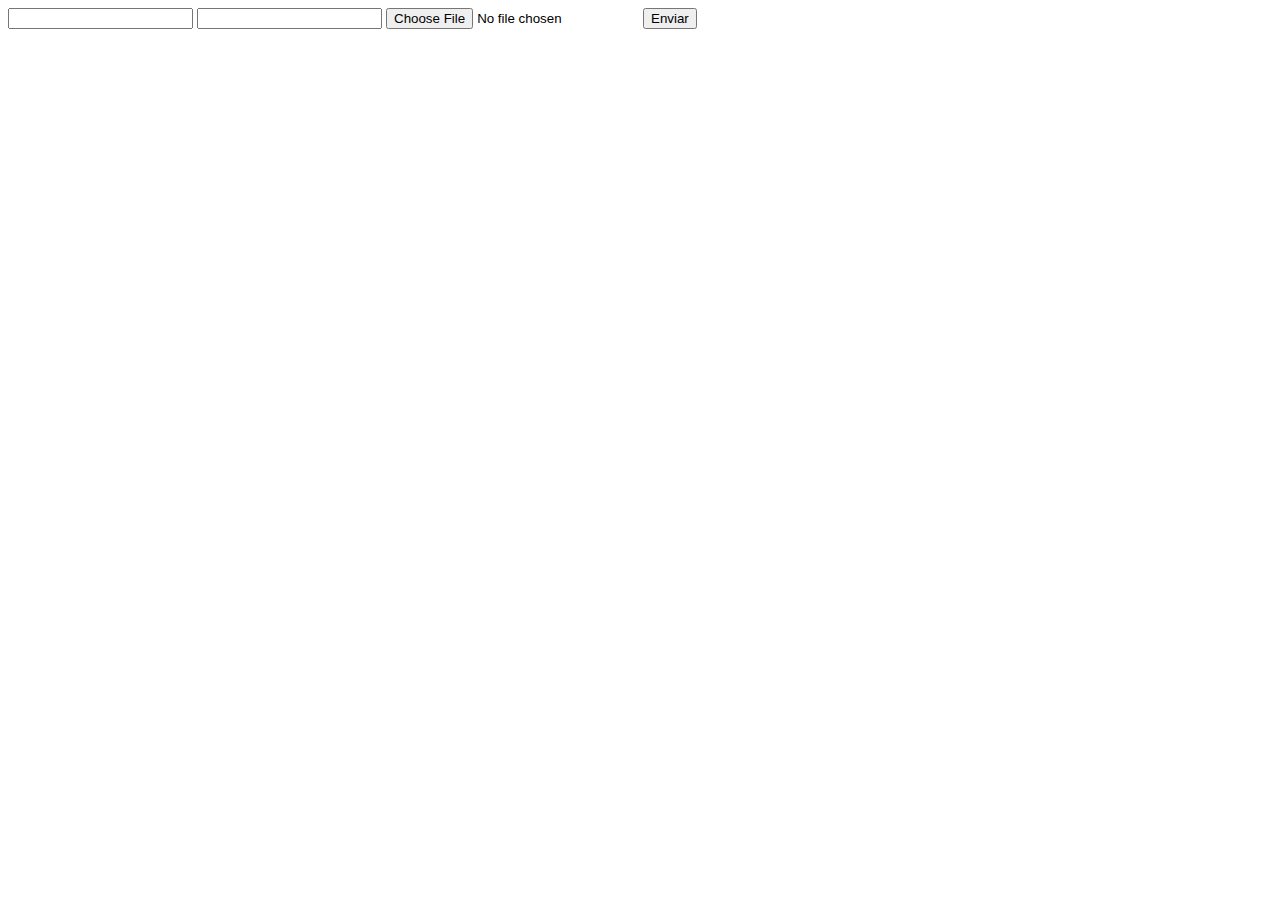
<file: DOCUMENTOS_DE_APOIO/exemplo_de_upload_de_arquivo/public/index.html>
<!DOCTYPE html>
<html lang="en">

<head>
  <meta charset="UTF-8">
  <meta http-equiv="X-UA-Compatible" content="IE=edge">
  <meta name="viewport" content="width=device-width, initial-scale=1.0">
  <title>Upload</title>
</head>

<body>

  <div>
    <input name="nome" id="nome" type="text" />
    <input name="email" id="email" type="url" />
    <input name="foto" id="foto" type="file" />
    <button onclick="enviar()">Enviar</button>
  </div>

  <div id="container"></div>
</body>

</html>

<script>
  function enviar() {
    const formData = new FormData();
    formData.append('foto', foto.files[0])
    formData.append('nome', nome.value)
    formData.append('email', email.value)

    fetch("/usuarios/cadastro", {
      method: "POST",
      body: formData
    })
      .then(res => {
        window.location = "./perfil.html"
      })
      .catch(err => {
        console.log(err);
      })
  }
</script>
</file>
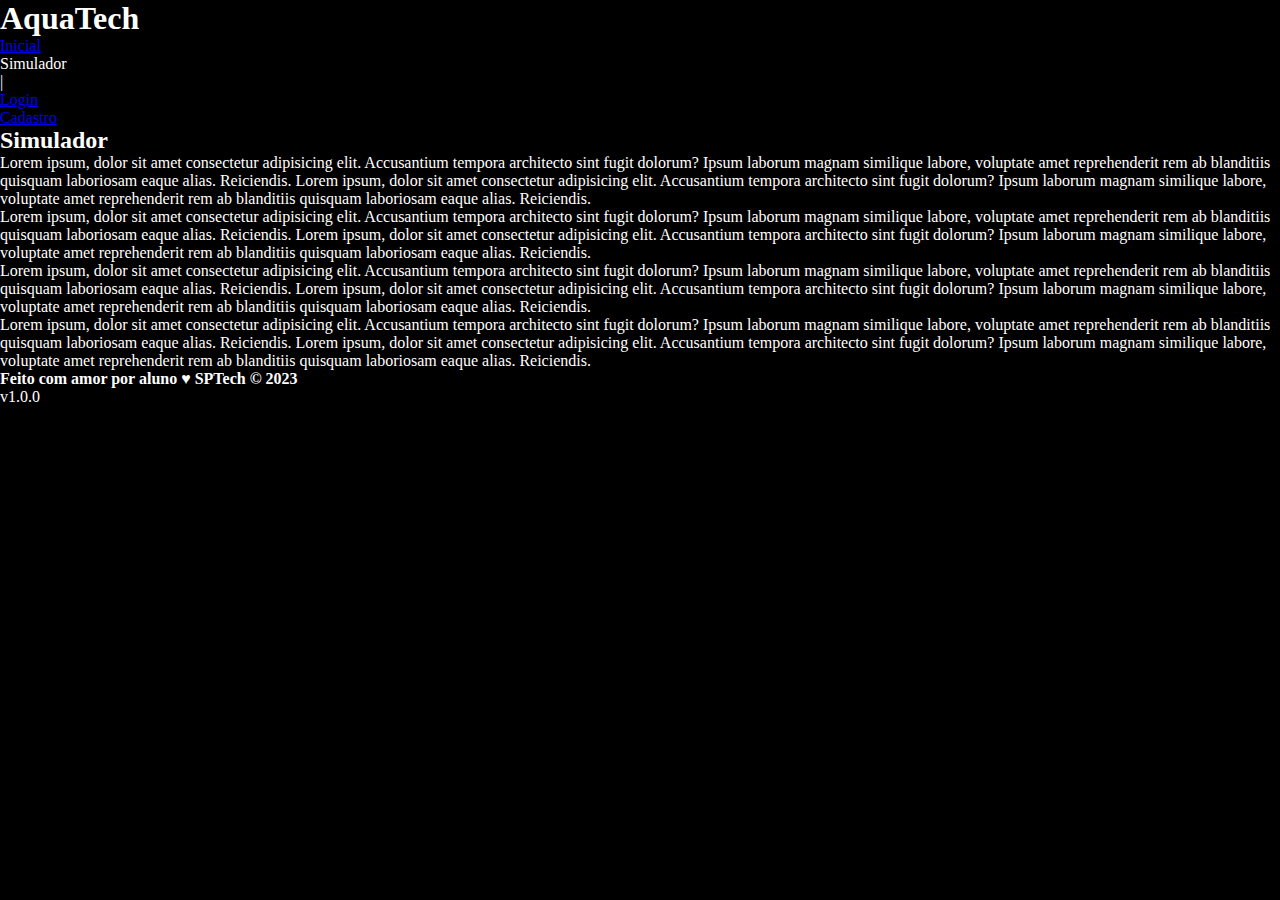
<file: public/simulador.html>
<!DOCTYPE html>
<html lang="pt-br">

<head>
    <meta charset="UTF-8">
    <meta http-equiv="X-UA-Compatible" content="IE=edge">
    <meta name="viewport" content="width=device-width, initial-scale=1.0">

    <title>AquaTech | Simulador</title>

    <script src="./js/sessao.js"></script>

    <link rel="stylesheet" href="./css/estilo.css">
    <link rel="icon" href="./assets/icon/favicon2.ico">
    <link rel="preconnect" href="https://fonts.gstatic.com">
</head>

<body>

    <!--header inicio-->
    <div class="header">
        <div class="container">
            <h1 class="titulo">AquaTech</h1>
            <ul class="navbar">
                <li>
                    <a href="./index.html">Inicial</a>
                </li>
                <li class="agora">Simulador</li>
                <li>|</li>
                <li>
                    <a href="./login.html">Login</a>
                </li>
                <li>
                    <a href="./login.html">Cadastro</a>
                </li>
            </ul>
        </div>
    </div>


    <!-- simulador inicio -->
    <div class="simulador">
        <div class="container">
            <h2>Simulador</h2>
            <p>Lorem ipsum, dolor sit amet consectetur adipisicing elit. Accusantium tempora architecto sint fugit
                dolorum? Ipsum laborum magnam similique labore, voluptate amet reprehenderit rem ab blanditiis quisquam
                laboriosam eaque alias. Reiciendis. Lorem ipsum, dolor sit amet consectetur adipisicing elit.
                Accusantium tempora architecto sint fugit dolorum? Ipsum laborum magnam similique labore, voluptate amet
                reprehenderit rem ab blanditiis quisquam laboriosam eaque alias. Reiciendis.</p>
            <p>Lorem ipsum, dolor sit amet consectetur adipisicing elit. Accusantium tempora architecto sint fugit
                dolorum? Ipsum laborum magnam similique labore, voluptate amet reprehenderit rem ab blanditiis quisquam
                laboriosam eaque alias. Reiciendis. Lorem ipsum, dolor sit amet consectetur adipisicing elit.
                Accusantium tempora architecto sint fugit dolorum? Ipsum laborum magnam similique labore, voluptate amet
                reprehenderit rem ab blanditiis quisquam laboriosam eaque alias. Reiciendis.</p>
            <p>Lorem ipsum, dolor sit amet consectetur adipisicing elit. Accusantium tempora architecto sint fugit
                dolorum? Ipsum laborum magnam similique labore, voluptate amet reprehenderit rem ab blanditiis quisquam
                laboriosam eaque alias. Reiciendis. Lorem ipsum, dolor sit amet consectetur adipisicing elit.
                Accusantium tempora architecto sint fugit dolorum? Ipsum laborum magnam similique labore, voluptate amet
                reprehenderit rem ab blanditiis quisquam laboriosam eaque alias. Reiciendis.</p>
            <p>Lorem ipsum, dolor sit amet consectetur adipisicing elit. Accusantium tempora architecto sint fugit
                dolorum? Ipsum laborum magnam similique labore, voluptate amet reprehenderit rem ab blanditiis quisquam
                laboriosam eaque alias. Reiciendis. Lorem ipsum, dolor sit amet consectetur adipisicing elit.
                Accusantium tempora architecto sint fugit dolorum? Ipsum laborum magnam similique labore, voluptate amet
                reprehenderit rem ab blanditiis quisquam laboriosam eaque alias. Reiciendis.</p>

        </div>
    </div>
    <!-- simulador fim -->

    <!--footer inicio-->
    <div class="footer">
        <div class="container">
            <h4>Feito com amor por aluno &hearts; SPTech &copy; 2023</h4>
            <span class="version">v1.0.0</span>
        </div>
    </div>
    <!--footer fim-->


</body>

</html>
</file>
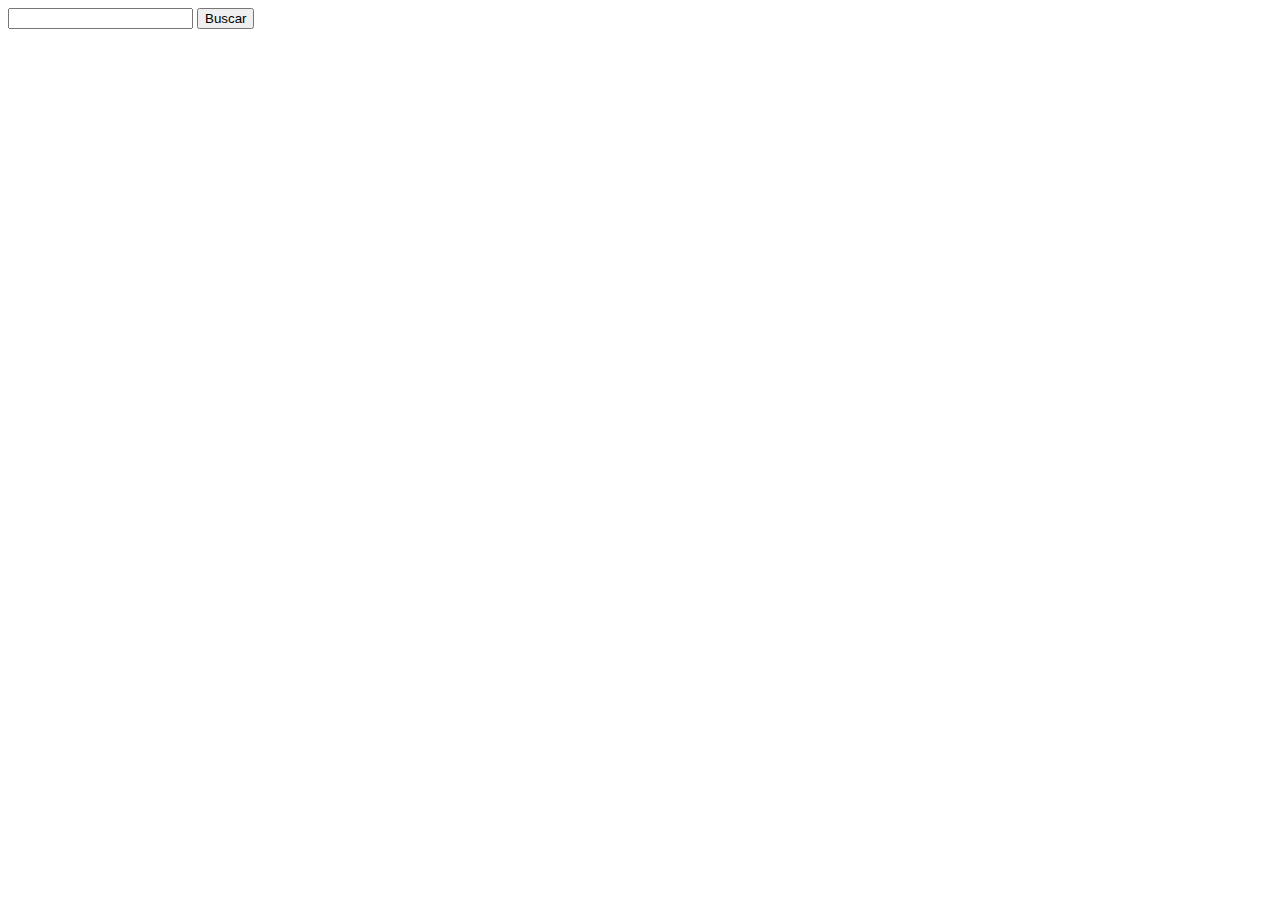
<file: DOCUMENTOS_DE_APOIO/exemplo_de_upload_de_arquivo/public/perfil.html>
<!DOCTYPE html>
<html lang="en">

<head>
  <meta charset="UTF-8">
  <meta http-equiv="X-UA-Compatible" content="IE=edge">
  <meta name="viewport" content="width=device-width, initial-scale=1.0">
  <title>Document</title>
</head>

<body>
  <input type="number" id="buscaInput">
  <button onclick="buscarPeloId()">Buscar</button>
  <div id="container">

  </div>
</body>

</html>

<script>
  function buscarPeloId() {
    fetch(`/usuarios/${buscaInput.value}`, {
      method: "GET"
    })
      .then(res => {
        res.json().then(json => {
          const usuario = json[0];
          container.innerHTML = `<div>
    <h1>${usuario.nome} - ${usuario.email}</h1>
    <img src='assets/${usuario.imagem_perfil}' alt="imagem de usuario">
  </div>`
        })
      })
      .catch(err => {
        console.log(err);
      })
  }
</script>
</file>
<file: public/css/estilo.css>
/* Reset básico */
* {
  margin: 0;
  padding: 0;
  box-sizing: border-box;
}

body {
  font-family: 'Georgia', 'Times New Roman', serif;
  background-color: #000;
  color: #ffffff; /* cor das letras */
}

/* BARRA COM AS NAVS */
header {
  background-color: #c7c7c7;
  display: flex;
  align-items: center;
  justify-content: space-between;
  padding: 10px 40px;
}

.logo img {
  height: 60px;
}

/* MENU DE NAVEGAÇÃO */
nav ul {
 list-style: none;   /*tirar as bolinhas de lista */
}

nav ul div {
  display: flex;
  gap: 20px;
}

nav a {
  text-decoration: none;/*  tirar as linhas de baixo  */
  color: #444;
  font-style: italic;
  font-size: 16px;
}

nav a:hover {
  color: #000;
}

/* BOTÕES LOGIN / CADASTRO */
.botoes {
  display: flex;
  gap: 10px;
}

.botoes button {
  background-color: #ddd;
  border: 1px solid #999;
  padding: 6px 12px;
  font-style: italic;
  font-size: 14px;
   border-radius: 5px; /*para arredondar os botões */
  box-shadow: 2px 2px 4px rgba(0,0,0,0.3);
}

.botoes button:hover {
  background-color: #bbb;
}

/*SEÇÃO PRINCIPAL*/
.Home {
  background-image: url(../assets/imgs/FundoHome.png); 
   background-size: cover; /*tamanho da imagem de fundo  */
  background-position: center;
  height: 90vh;
  display: flex;
  align-items: center;
  justify-content:flex-end;
  text-align: flex-end;
  position: relative;
}

/* TÍTULO */
.texto-principal h1 {
  font-size: 70px;
  line-height: 1.3;
  color: #fff;
   text-shadow: 3px 3px 6px #000; /* sombreado da letra */
  margin-bottom: 20px;
  -webkit-text-stroke: 2px black;  /*contorno da letra */
}

/* Subtítulo */
.texto-principal p {
  font-size: 18px;
  color: #e1e1e1;
  margin-bottom: 25px;  /*criando um espaço */
}

/* BOTÃO do SAIBA MAIS */
.saiba-mais {
  background-color: #c7c7c7;
  color: #000;
  border: none;
  padding: 8px 20px;
  font-style: italic;
  border-radius: 5px;
  box-shadow: 2px 2px 5px rgba(0,0,0,0.5);
}

.saiba-mais:hover {
  background-color: #a0a0a0;
}

/*  SEÇÃO SOBRE  */
.sobre {
background-image: url(file:///D:/Luana/Downloads/fundo.png);
  min-height: 100vh;
  padding: 60px 80px;
  display: flex;
  flex-direction: column;
  align-items: center;
}

/* Título Sobre */
.sobre h1 {
  font-family: 'Georgia', 'Times New Roman', serif;
  font-size: 40px;
  color: #ffffff;
  align-self: flex-start;
  margin-bottom: 10px;
   -webkit-text-stroke: 2px black;  /*contorno da letra */
}

/* Container com imagem e texto */
.conteudo {
  display: flex;
  justify-content: space-between;
  align-items: flex-start;
  width: 100%;
  max-width: 1100px;
  margin-top: 10px;
}

/* Imagem e logo  */
.img-personagens {
  display: flex;
  flex-direction: column;
  align-items: center;
  width: 55%;
}

.logo-bojack {
  width: 220px;
  margin-bottom: 20px;
}

.personagens {
  width: 100%;
  max-width: 550px;
  border: 2px solid #000;
  box-shadow: 4px 4px 8px #000;
}

/* Card do texto */
.coluna-texto {
  width: 40%;
  background-color: #ffffff;
  color: #000;
  padding: 25px 20px;
  font-family: 'Georgia', 'Times New Roman', serif;
   box-shadow: 4px 4px 8px #000;
  font-size: 15px;
  line-height: 2; /*altura do texto */
}

/*SEÇÃO PLATAFORMA */
.plataforma {
  background-image: url(file:///D:/Luana/Downloads/Desfoque.png);
  background-size: cover;
  background-position: center;
  min-height: 100vh;
  display: flex;
  align-items: center;
  justify-content: center;
  text-align: center;
  color: #fff;
  padding: 60px 20px;
}


/* Conteúdo do texto */
.plataforma .texto {
  max-width: 900px;
}

/* Subtítulo */
.plataforma h2 {
  font-size: 22px;
  font-weight: 400px;
  margin-bottom: 12px;
  line-height: 2;
}

/* Título principal */
.plataforma h1 {
  font-size: 40px;
  font-weight: 700;
  margin-bottom: 20px;
  line-height: 2;
}

/* Texto em destaque */
.destaque {
  color: #00e0ff;
  font-weight: 700;
}

/* Texto */
.plataforma p {
  font-size: 18px;
  color: #ffffff;
  line-height: 1.7;
  margin-bottom: 35px;
  max-width: 650px;
  margin-left: auto;
  margin-right: auto;
}

/* Botão */
.descubra {
  background-color: #00cfff;
  border: none;
  padding: 14px 40px;
  border-radius: 8px;
  color: #000;
   font-size: 18px; /* tamanho do botão */
   box-shadow: 0 0 15px #00cfff;
}

.descubra:hover {
  background-color: #02b8e6;
  box-shadow: #00e0ff;

}

/* SEÇÃO PERSONAGENS */
.personagens {
    background-color: #fff;
    text-align: center;
    margin: 0; 
}

.personagens h1 {
    font-size: 3em;
    color: #f1c40f;
}

.personagens h1 span {
    font-weight: bold;
}

.personagens h2 {
    font-size: 1.5em;
    color: #2c3e50;
    margin-top: 10px;
}

.personagens p {
    font-size: 1.1em;
    color: #7f8c8d;
    margin: 20px 0;
    line-height: 1.5;
}

.cards {
    display: flex;
    justify-content: center;
    gap: 20px;
    flex-wrap: wrap;
    margin-top: 30px;
}

/* Card styling */
.cards .card-bojack, 
.cards .card-lynn, 
.cards .card-princess {
    width: 250px;
    background-color: #ecf0f1;
    padding: 20px;
    border-radius: 10px;
    box-shadow: 0 4px 8px rgba(0, 0, 0, 0.1);
    text-align: center;
    margin-bottom: 30px; 
}

.cards .card-bojack img,
.cards .card-lynn img,
.cards .card-princess img {
    width: 100%;
    height: auto;
    border-radius: 8px;
    margin-bottom: 10px;
}

.cards .card-bojack p, 
.cards .card-lynn p, 
.cards .card-princess p {
    font-size: 1.2em;
    color: #34495e;
}
</file>
